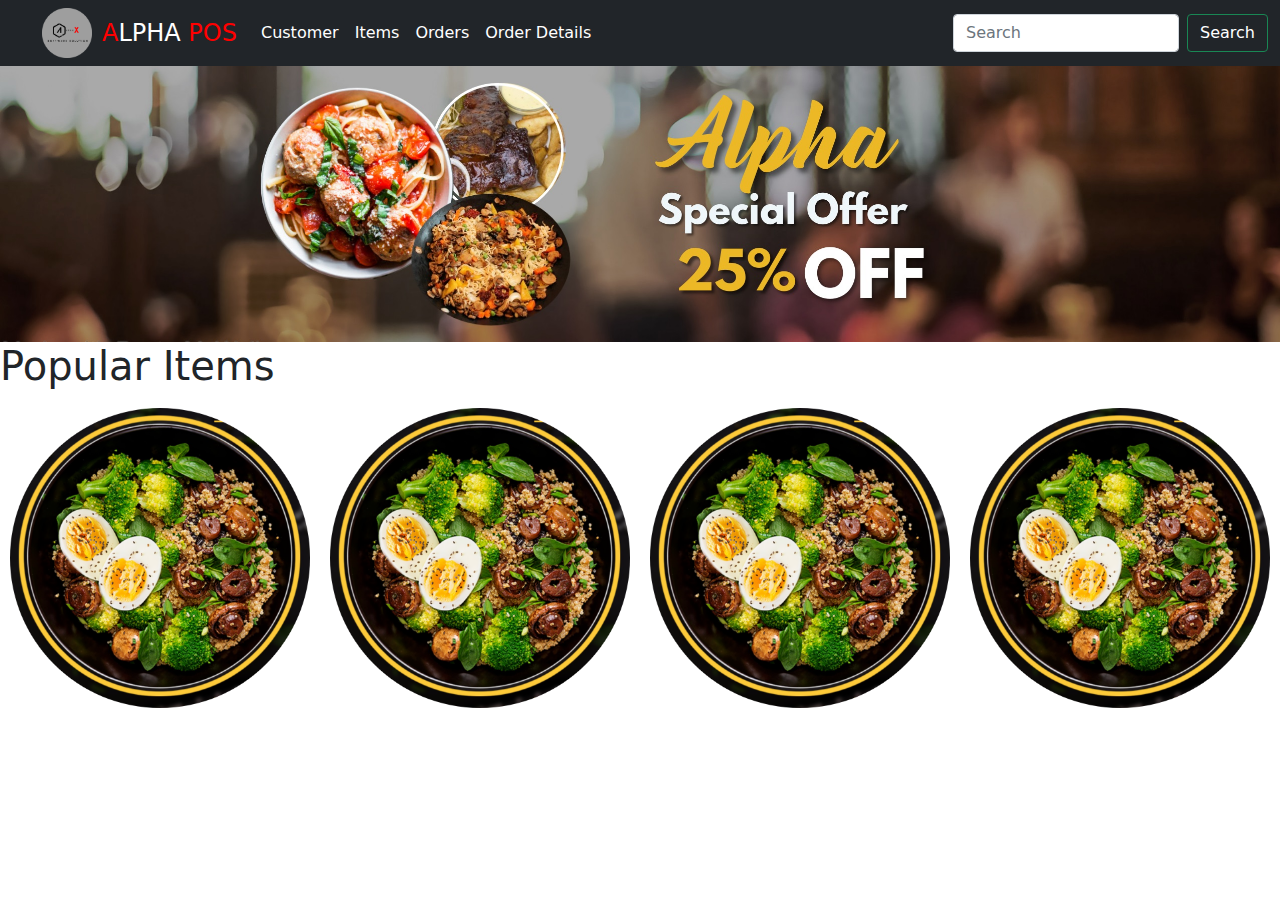
<file: src/index.html>
<!DOCTYPE html>
<html lang="en">
<head>
    <title>ALPHA POS WEB APPLICATION</title>
    <meta charset="UTF-8">
    <link rel="icon" href="asserts/icon/Alpha%20X%20Software%20Company.png">
    <meta name="viewport" content="width=device-width initial-scale=1 maximum-scale=1 minimum-scale=1">
    <meta name="theme-color" content="#eccc68">
    <link rel="stylesheet" href="asserts/css/bootstrap.css">
    <link rel="stylesheet" href="stylesheets/StyleSheet.css">
</head>
<body>

<!--Start nav bar -->
<nav class="navbar navbar-expand-lg navbar-light bg-dark">
    <div class="container-fluid">

        <div class="logo">
            <img src="asserts/icon/Alpha%20X%20Software%20Company.png" class="main_page_logo" alt="...">
        </div>
        <a class="text-white navbar-brand" href="#"><span>A</span>LPHA <span>POS</span></a>

        <button class="bg-danger navbar-toggler" type="button" data-bs-toggle="collapse" data-bs-target="#navbarSupportedContent" aria-controls="navbarSupportedContent" aria-expanded="false" aria-label="Toggle navigation">
            <span class="text-white navbar-toggler-icon"></span>
        </button>

        <div class=" collapse navbar-collapse" id="navbarSupportedContent">

            <ul class="navbar-nav me-auto mb-2 mb-lg-0">

                <li class="nav-item">
                        <a class="text-white nav-link active" aria-current="page" href="#">
                            Customer
                        </a>
                </li>

                <li class="nav-item">
                    <a class="text-white nav-link active" aria-current="page" href="#">Items</a>
                </li>

                <li class="nav-item">
                    <a class="text-white nav-link active" aria-current="page" href="#">Orders</a>
                </li>

                <li class="nav-item">
                    <a class="text-white nav-link active" aria-current="page" href="#">Order Details</a>
                </li>

            </ul>

            <form class="d-flex">
                <input class="text-white form-control me-2" type="search" placeholder="Search" aria-label="Search">
                <button class="text-white btn btn-outline-success" type="submit">Search</button>
            </form>

        </div>

    </div>
</nav>
<!--End nav bar -->

<img src="asserts/icon/6.jpg" class="img-fluid" alt="Responsive image">

<h1>Popular Items</h1>
        <img src="asserts/icon/9.png" class="img1">
        <img src="asserts/icon/9.png" class="img2">
        <img src="asserts/icon/9.png" class="img3">
        <img src="asserts/icon/9.png" class="img4">

<script src="asserts/js/bootstrap.js"></script>
</body>
</html>
</file>
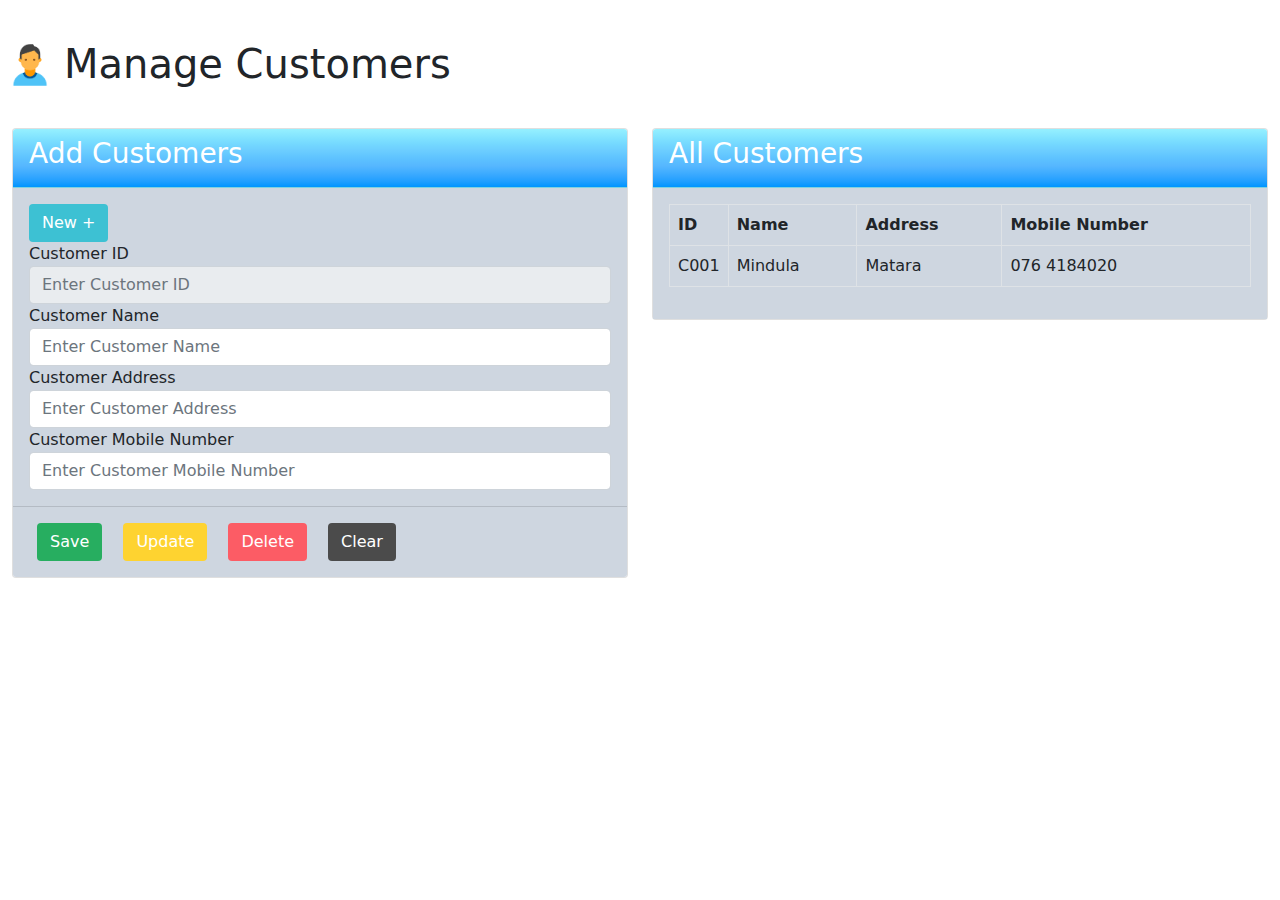
<file: src/customer.html>
<!DOCTYPE html>
<html lang="en">
<head>
    <title>ALPHA POS WEB APPLICATION - Manage Customer</title>
    <meta charset="UTF-8">
    <link rel="icon" href="asserts/icon/Alpha%20X%20Software%20Company.png">
    <meta name="viewport" content="width=device-width initial-scale=1 maximum-scale=1 minimum-scale=1">
    <meta name="theme-color" content="#eccc68">
    <link rel="stylesheet" href="asserts/css/bootstrap.css">
    <link rel="stylesheet" href="stylesheets/StyleSheet.css">
</head>
<body>

<img src="asserts/icon/user_127px.png" id="manage_cust_logo">

<h1 class="ms-5 mt-4 mb-4 p-3"> Manage Customers</h1>
<section class="content">
    <div class="container-fluid">
        <div class="row">
            <div class="col-md-6">
                <div class="card card-primary">

                    <div class="card-header" id="form_header">
                        <h3 class="card-title text-white">Add Customers</h3>
                    </div>

                    <form role="form">
                        <div class="card-body" id="in_cust_header">

                            <div class="form-group">
                                <button type="button" id="add-new" class="btn fa-pull-right text-white">New +</button>
                            </div>

                            <div class="form-group">
                                <label for="customer-id">Customer ID</label>
                                <input type="text" class="form-control" readonly="readonly" id="customer-id"
                                       placeholder="Enter Customer ID">
                            </div>

                            <div class="form-group">
                                <label for="customer-name">Customer Name</label>
                                <input type="text" class="form-control" id="customer-name" placeholder="Enter Customer Name">
                            </div>

                            <div class="form-group">
                                <label for="customer-address">Customer Address</label>
                                <input type="text" class="form-control" id="customer-address" placeholder="Enter Customer Address">
                            </div>

                            <div class="form-group">
                                <label for="customer-mobile">Customer Mobile Number</label>
                                <input type="text" class="form-control" id="customer-mobile" placeholder="Enter Customer Mobile Number">
                            </div>
                        </div>

                        <div class="card-footer" id="btn_customer_list">
                            <button type="button" id="save-customer" class="btn m-2 text-white">Save</button>
                            <button type="button" id="update-customer" class="btn m-2 text-white">Update</button>
                            <button type="button" id="delete-customer" class="btn m-2 text-white">Delete</button>
                            <button type="button" id="clear-customer" class="btn m-2 text-white">Clear</button>
                        </div>
                    </form>
                </div>
            </div>

            <div class="col-md-6">
                <div class="card card-primary" >
                    <div class="card-header text-white" id="all_cust_list">
                        <h3 class="card-title">All Customers</h3>
                    </div>
                    <div class="card-body" id="all_cust_body">
                        <table class="table table-bordered table-hover" id="tbl-customers">
                            <thead>
                            <tr>
                                <th style="width: 10px">ID</th>
                                <th>Name</th>
                                <th>Address</th>
                                <th>Mobile Number</th>
                            </tr>
                            </thead>
                            <tbody>
                            <tr>
                                <td>C001</td>
                                <td>Mindula</td>
                                <td>Matara</td>
                                <td>076 4184020</td>
                            </tr>
                            </tbody>
                        </table>
                    </div>
                </div>
            </div>
        </div>
    </div>
</section>
</body>
</html>
</file>
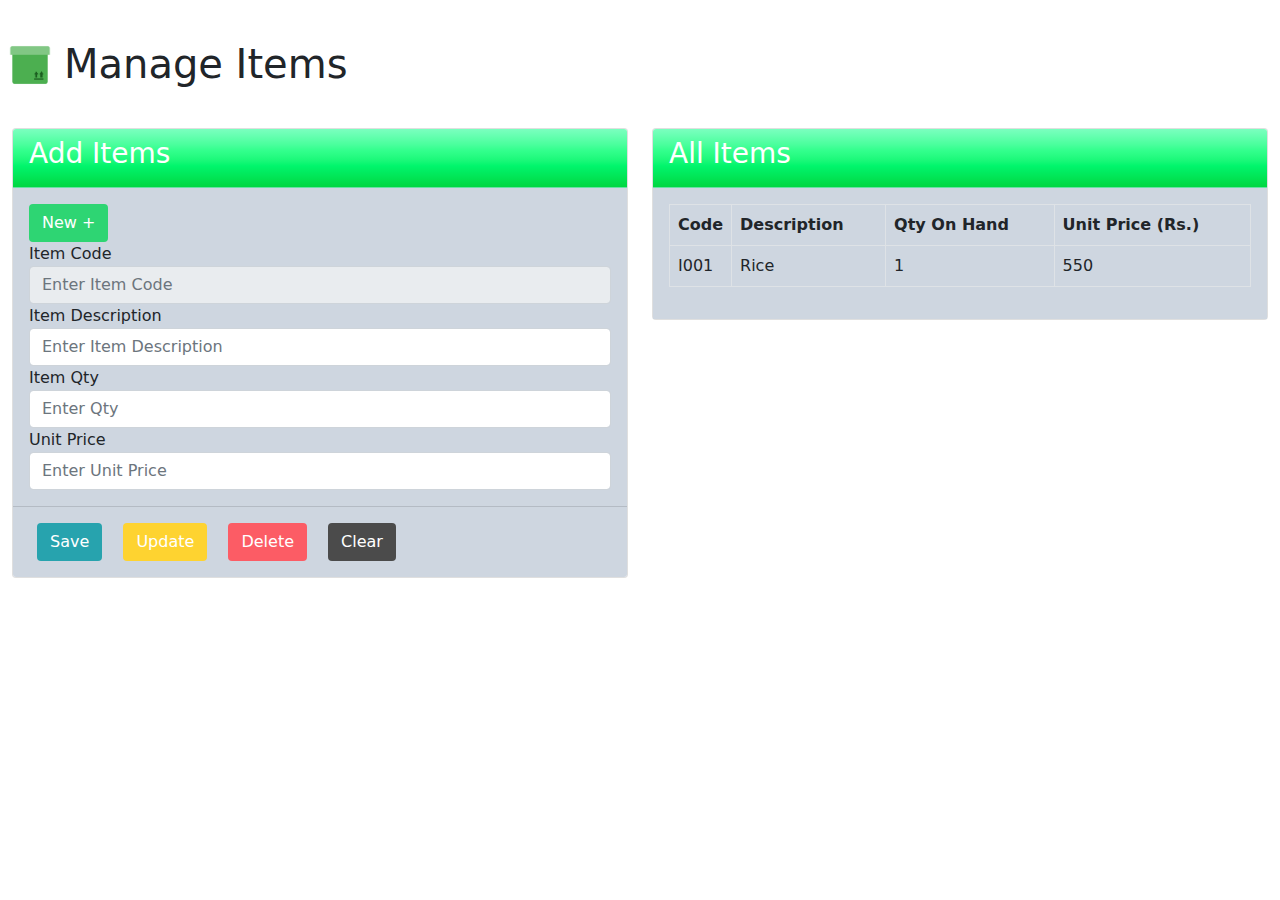
<file: src/Item.html>
<!DOCTYPE html>
<html lang="en">
<head>
    <title>ALPHA POS WEB APPLICATION - Manage Item</title>
    <meta charset="UTF-8">
    <link rel="icon" href="asserts/icon/Alpha%20X%20Software%20Company.png">
    <meta name="viewport" content="width=device-width initial-scale=1 maximum-scale=1 minimum-scale=1">
    <meta name="theme-color" content="#eccc68">
    <link rel="stylesheet" href="asserts/css/bootstrap.css">
    <link rel="stylesheet" href="stylesheets/StyleSheet.css">
</head>
<body>

<img src="asserts/icon/new_product_127px.png" id="manage_item_logo">
<h1 class="ms-5 mt-4 mb-4 p-3"> Manage Items</h1>

<section class="content">
    <div class="container-fluid">
        <div class="row">
            <div class="col-md-6">
                <div class="card card-primary">
                    <div class="card-header" id="item_form_header">
                        <h3 class="card-title text-white">Add Items</h3>
                    </div>
                    <form role="form">
                        <div class="card-body" id="item_form_body">
                            <div class="form-group">
                                <button type="button" id="add-new-item" class="btn text-white">New +</button>
                            </div>

                            <div class="form-group">
                                <label for="item-code">Item Code</label>
                                <input type="text" class="form-control" readonly="readonly" id="item-code"
                                       placeholder="Enter Item Code">
                            </div>

                            <div class="form-group">
                                <label for="item-description">Item Description</label>
                                <input type="text" class="form-control" id="item-description"
                                       placeholder="Enter Item Description">
                            </div>

                            <div class="form-group">
                                <label for="qty">Item Qty</label>
                                <input type="text" class="form-control" id="qty" placeholder="Enter Qty">
                            </div>

                            <div class="form-group">
                                <label for="unitPrice">Unit Price</label>
                                <input type="text" class="form-control" id="unitPrice" placeholder="Enter Unit Price">
                            </div>

                        </div>
                        <div class="card-footer" id="btn_item_list">
                            <button type="button" id="save-item" class="btn m-2 text-white">Save</button>
                            <button type="button" id="update-item" class="btn m-2 text-white">Update</button>
                            <button type="button" id="delete-item" class="btn m-2 text-white">Delete</button>
                            <button type="button" id="clear-item" class="btn m-2 text-white">Clear</button>
                        </div>
                    </form>
                </div>
            </div>

            <div class="col-md-6">
                <div class="card card-primary">
                    <div class="card-header " id="all_item_list">
                        <h3 class="card-title text-white">All Items</h3>
                    </div>
                    <div class="card-body" id="item_list_body">
                        <table class="table table-bordered table-hover" id="tbl-items">
                            <thead>
                            <tr>
                                <th style="width: 10px">Code</th>
                                <th>Description</th>
                                <th>Qty On Hand</th>
                                <th>Unit Price (Rs.)</th>
                            </tr>
                            </thead>
                            <tbody>
                            <tr>
                                <td>I001</td>
                                <td>Rice</td>
                                <td>1</td>
                                <td>550</td>
                            </tr>
                            </tbody>
                        </table>
                    </div>
                </div>
            </div>
        </div>
    </div>
</section>
</body>
</html>
</file>
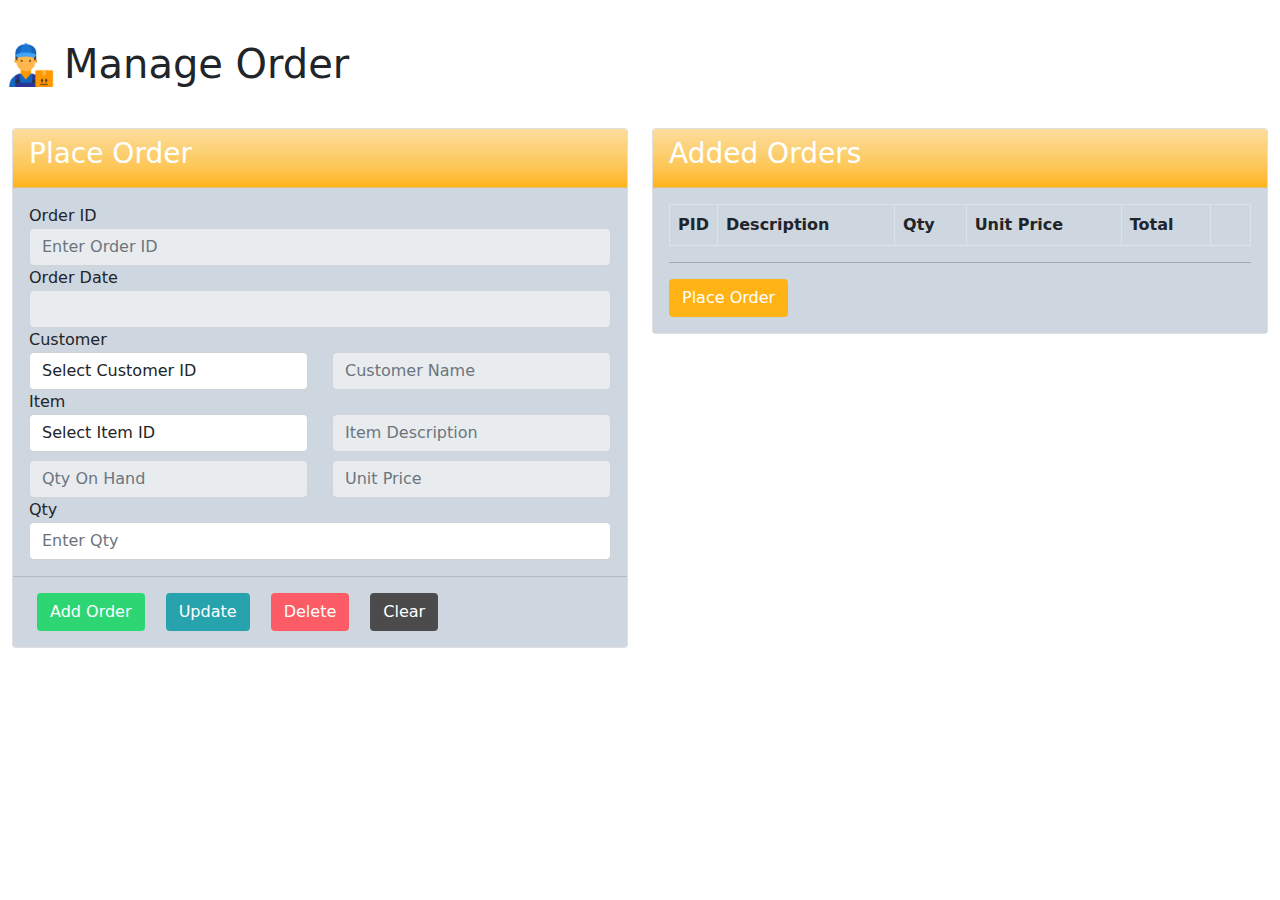
<file: src/Order.html>
<!DOCTYPE html>
<html lang="en">
<head>
    <title>ALPHA POS WEB APPLICATION - Manage Order</title>
    <meta charset="UTF-8">
    <link rel="icon" href="asserts/icon/Alpha%20X%20Software%20Company.png">
    <meta name="viewport" content="width=device-width initial-scale=1 maximum-scale=1 minimum-scale=1">
    <meta name="theme-color" content="#eccc68">
    <link rel="stylesheet" href="asserts/css/bootstrap.css">
    <link rel="stylesheet" href="stylesheets/StyleSheet.css">
</head>
<body>
<img src="asserts/icon/supplier_127px.png" id="manage_item_logo">
<h1 class="ms-5 mt-4 mb-4 p-3"> Manage Order</h1>

<section class="content">
    <div class="container-fluid">
        <div class="row">
            <div class="col-md-6">

                <div class="card card-primary" >
                    <div class="card-header text-white" id="order_header">
                        <h3 class="card-title">Place Order</h3>
                    </div>

                    <form role="form">
                        <div class="card-body" id="order_body">
                            <div class="form-group">
                                <label for="order-id">Order ID</label>
                                <input type="text" class="form-control" readonly="readonly" id="order-id"
                                       placeholder="Enter Order ID">
                            </div>
                            <div class="form-group">
                                <label for="order-date">Order Date</label>
                                <input type="text" readonly="readonly" class="form-control" id="order-date">
                            </div>

                            <div class="form-group">
                                <label for="order-id">Customer</label>
                                <div class="row">
                                    <div class="col-lg-6">
                                        <select class="form-control" id="cmbCustomer" >
                                            <option>Select Customer ID</option>
                                            <option>C001</option>
                                        </select>
                                    </div>
                                    <div class="col-lg-6">
                                        <input type="text" class="form-control dropdown-menu-lg-right" readonly="readonly" id="customer-name-order" placeholder="Customer Name">
                                    </div>
                                </div>
                            </div>

                            <div class="form-group">
                                <label for="order-id">Item</label>
                                <div class="row">
                                    <div class="col-lg-6">
                                        <select class="form-control" id="cmbItem" >
                                            <option>Select Item ID </option>
                                            <option>I001</option>
                                        </select>
                                    </div>
                                    <div class="col-lg-6">
                                        <input type="text" class="form-control dropdown-menu-lg-right" id="item-desc-order" readonly="readonly"  placeholder="Item Description">
                                    </div>
                                </div>
                            </div>
                            <div class="form-group">
                                <div class="row">
                                    <div class="col-lg-6 mt-2">
                                        <input type="text" class="form-control dropdown-menu-lg-left" id="qtyOnHand-order" readonly="readonly" placeholder="Qty On Hand">
                                    </div>
                                    <div class="col-lg-6 mt-2">
                                        <input type="text" class="form-control dropdown-menu-lg-right" id="unit-price-order" readonly="readonly"  placeholder="Unit Price">
                                    </div>
                                </div>
                            </div>
                            <div class="form-group">
                                <label for="qty-order">Qty</label>
                                <input type="text" class="form-control" id="qty-order" placeholder="Enter Qty">
                            </div>
                        </div>
                        <div class="card-footer" id="order_btn_list">
                            <button type="button" id="add-order" class="btn m-2 text-white">Add Order</button>
                            <button type="button" id="update-order" class="btn m-2 text-white">Update</button>
                            <button type="button" id="delete-order" class="btn m-2 text-white">Delete</button>
                            <button type="button" id="clear-order" class="btn m-2 text-white">Clear</button>
                        </div>
                    </form>
                </div>
            </div>
            <div class="col-md-6">
                <div class="card card-primary">
                    <div class="card-header" id="order_list_header">
                        <h3 class="card-title text-white">Added Orders</h3>
                    </div>
                    <div class="card-body" id="place_order_list">
                        <table class="table table-bordered table-hover" id="tbl-order">
                            <thead>
                            <tr>
                                <th style="width: 15px">PID</th>
                                <th>Description</th>
                                <th>Qty</th>
                                <th>Unit Price</th>
                                <th>Total</th>
                                <th style="width: 40px"></th>
                            </tr>
                            </thead>
                            <tbody>
                            </tbody>
                        </table>
                        <hr>
                        <button type="button" id="place-order" class="btn text-white">Place  Order</button>
                    </div>
                </div>
            </div>
        </div>
    </div>
</section>
</body>
</html>
</file>
<file: src/stylesheets/StyleSheet.css>
/*Start Main Page*/
.logo{
    margin-left: 30px;
    margin-right: 10px;
}
.main_page_logo{
    width: 50px;
    height: 50px;
}
.navbar-brand span{
    color: red;
}
.navbar-brand{
    font-size: 1.5rem;
}
.img1{
    position: fixed;
    width: 300px;
    height: 300px;
    margin: 10px;
}
.img2{
     position: fixed;
     left: 25%;
     width: 300px;
     height: 300px;
     margin: 10px;
}
.img3{
    position: fixed;
    left: 50%;
    width: 300px;
    height: 300px;
    margin: 10px;
}
.img4{
    position: fixed;
    left: 75%;
    width: 300px;
    height: 300px;
    margin: 10px;
}
/*End Main Page*/

/*Start Customer Form*/
#manage_cust_logo{
    width: 50px;
    height: 50px;
    position: fixed;
    left: 5px;
    top: 40px;
}
#form_header{
    background-image: linear-gradient(to bottom, #96f0ff, #89e8ff, #7de0ff, #73d7ff, #6dceff, #63c7ff, #5bbfff, #56b7ff, #45afff, #33a6ff, #1f9eff, #0095ff);
}
#add-new{
    background-color: #3dc1d3;
}
#save-customer{
    background-color: #27ae60;
}
#update-customer{
    background-color: #fed330;
}
#delete-customer{
    background-color: #fc5c65;
}
#clear-customer{
    background-color: #4b4b4b;
}
#in_cust_header{
    background-color: #ced6e0;
}
#btn_customer_list{
    background-color: #ced6e0;
}
#all_cust_list{
    background-image: linear-gradient(to bottom, #96f0ff, #89e8ff, #7de0ff, #73d7ff, #6dceff, #63c7ff, #5bbfff, #56b7ff, #45afff, #33a6ff, #1f9eff, #0095ff);
}
#all_cust_body{
    background-color: #ced6e0;
}
/*End Customer Form*/


/*Start Item Form*/
#manage_item_logo{
    width: 50px;
    height: 50px;
    position: fixed;
    left: 5px;
    top: 40px;
}
#item_form_header{
    background-image: linear-gradient(to top, #00d741, #01de4c, #01e657, #01ed62, #01f56c, #19f878, #28fc83, #34ff8e, #49ff9c, #5affa8, #6bffb4, #7bffbf);;
}
#item_form_body{
    background-color: #ced6e0;
}
#btn_item_list{
    background-color: #ced6e0;
}
#add-new-item{
    background-color: #2ed573;
}
#save-item{
    background-color: #27a3ae;
}
#update-item{
    background-color: #fed330;
}
#delete-item{
    background-color: #fc5c65;
}
#clear-item{
    background-color: #4b4b4b;
}
#all_item_list{
    background-image: linear-gradient(to top, #00d741, #01de4c, #01e657, #01ed62, #01f56c, #19f878, #28fc83, #34ff8e, #49ff9c, #5affa8, #6bffb4, #7bffbf);;
}
#item_list_body{
    background-color: #ced6e0;
}
/*End Item Form*/


/*Start Order Form*/
#order_header{
    background-image: linear-gradient(to top, #ffb315, #feb82c, #febd3d, #fdc24b, #fdc759, #fdca63, #fcce6d, #fcd177, #fcd480, #fdd78a, #fdda93, #fddd9c);
}
#order_list_header{
    background-image: linear-gradient(to top, #ffb315, #feb82c, #febd3d, #fdc24b, #fdc759, #fdca63, #fcce6d, #fcd177, #fcd480, #fdd78a, #fdda93, #fddd9c);
}
#add-order{
    background-color: #2ed573;
}
#update-order{
    background-color: #27a3ae;
}
#delete-order{
    background-color: #fc5c65;
}
#clear-order{
    background-color: #4b4b4b;
}
#order_body{
    background-color: #ced6e0;
}
#order_btn_list{
    background-color: #ced6e0;
}
#place-order{
    background-color: #ffb315;
}
#place_order_list{
    background-color: #ced6e0;
}
/*End Order Form*/
</file>
